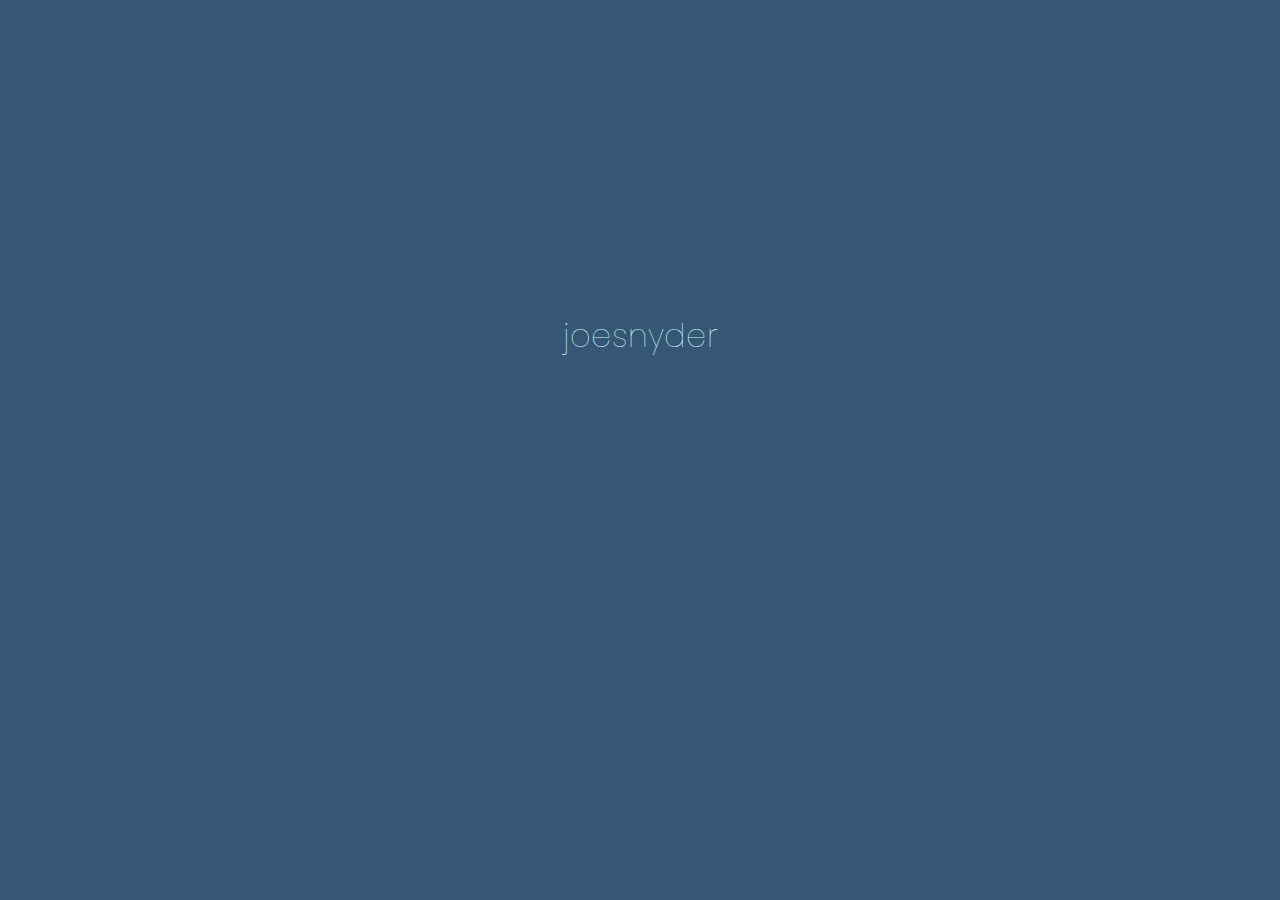
<file: index.html>
<!DOCTYPE html>
<html lang="en">
<head>
    <meta charset="UTF-8">
    <meta name="viewport" content="width=device-width, initial-scale=1.0">
    <link rel="preconnect" href="https://fonts.googleapis.com">
<link rel="preconnect" href="https://fonts.gstatic.com" crossorigin>
<link href="https://fonts.googleapis.com/css2?family=Poppins:ital,wght@0,100;0,200;0,300;0,400;0,500;0,600;0,700;0,800;0,900;1,100;1,200;1,300;1,400;1,500;1,600;1,700;1,800;1,900&display=swap" rel="stylesheet">
<link rel="stylesheet" href="style.css">
    
</head>
<body>
    <div class="intro">
        <h1 class="logo-header">
            <span class="logo">joesnyder</span><span class="logo">.media</span>
        </h1>
    </div>

    <header>
        <h4 class="logo-title">joesnyder.media</h4>
    </header>
    <nav>
        <a href="index.html" class="nav-option" id="home">Home</a>
        <a href="Portfolio.html" class="nav-option" id="portfolio">Portfolio</a>
        <a href="About.html" class="nav-option">About</a>
        <a href="contact.html" class="nav-option">Contact</a>
        <span></span>
    </nav>
    <br>
    <br>

    <div class="grid1" id="grid1">
    <div class="hidden" id="container2">
        <div class="text1" id="text1"><h1>Video Production</h1></div>
    </div>
    <div class="hidden" id="container2">
        <div class="text1" id="text1"><h1>Broadcast Media</h1></div>
    </div>
    <div class="hidden" id="container2">
        <div class="text1" id="text1"><h1>Journalist Media</h1></div>
    </div>
   

    </div>
   
    <script defer src="app.js"></script>
</body>
</html>
</file>
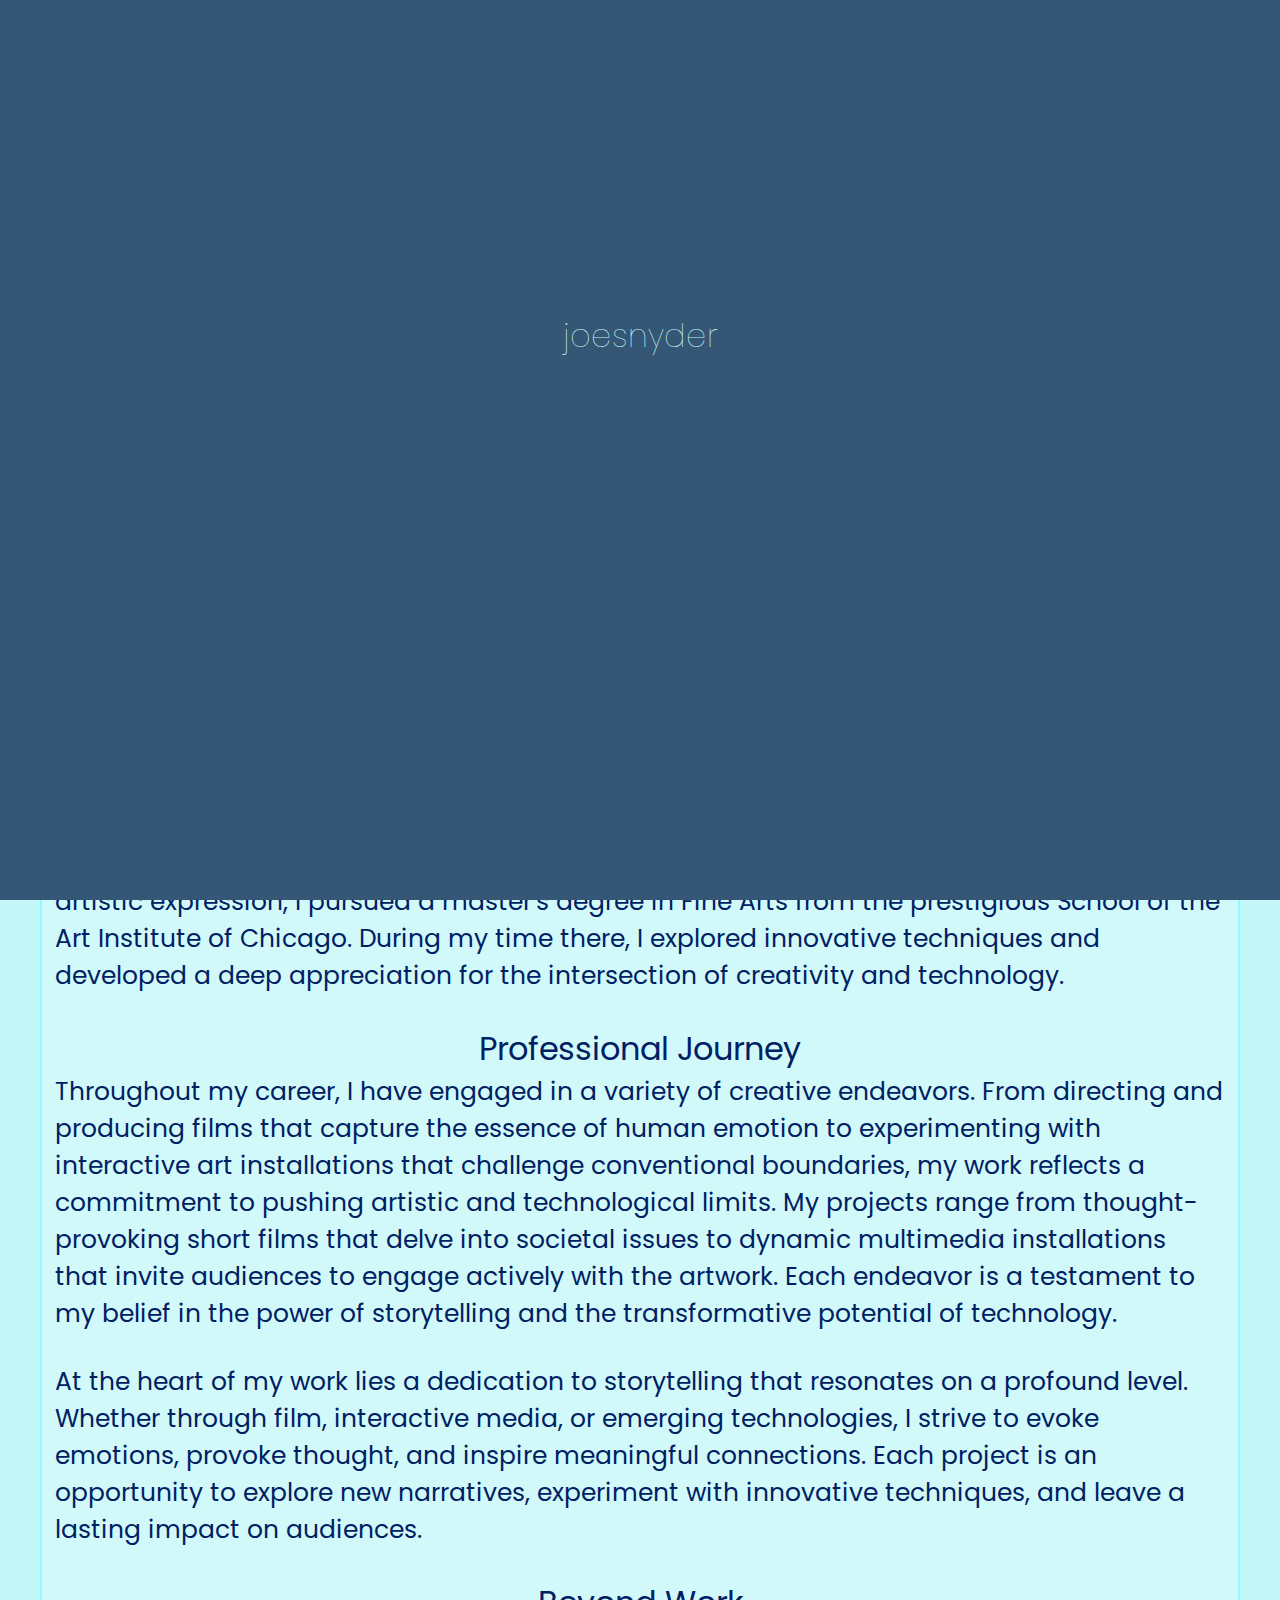
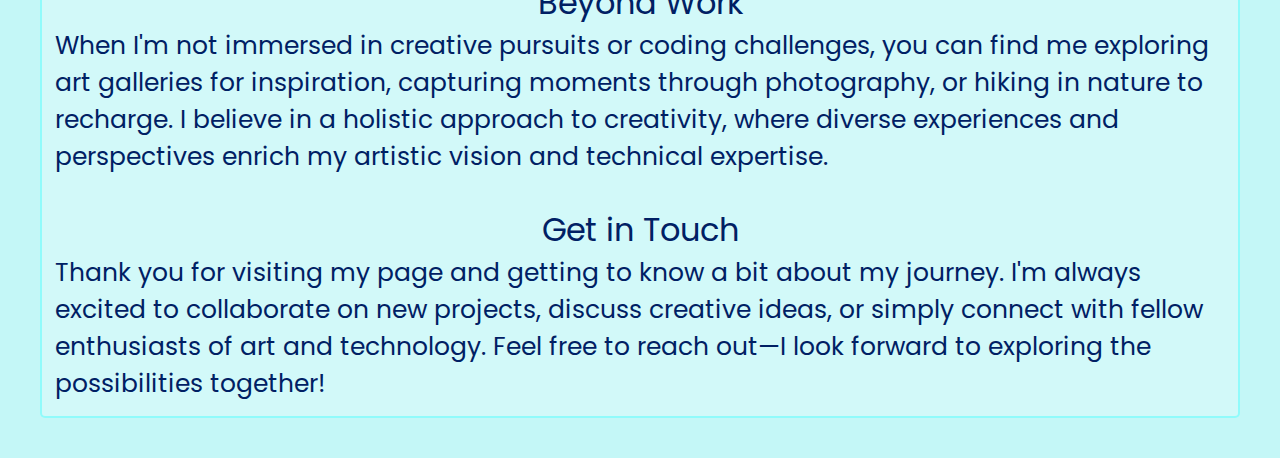
<file: About.html>
<!DOCTYPE html>
<html lang="en">
<head>
    <meta charset="UTF-8">
    <meta name="viewport" content="width=device-width, initial-scale=1.0">
    <link rel="preconnect" href="https://fonts.googleapis.com">
<link rel="preconnect" href="https://fonts.gstatic.com" crossorigin>
<link href="https://fonts.googleapis.com/css2?family=Poppins:ital,wght@0,100;0,200;0,300;0,400;0,500;0,600;0,700;0,800;0,900;1,100;1,200;1,300;1,400;1,500;1,600;1,700;1,800;1,900&display=swap" rel="stylesheet">
<link rel="stylesheet" href="style.css">
    
</head>
<body>
    <div class="intro">
        <h1 class="logo-header">
            <span class="logo">joesnyder</span><span class="logo">.media</span>
        </h1>
    </div>

    <header>
        <h4 class="logo-title">joesnyder.media</h4>
    </header>
    <nav>
        <a href="index.html" class="nav-option" id="home">Home</a>
        <a href="Portfolio.html" class="nav-option" id="portfolio">Portfolio</a>
        <a href="About.html" class="nav-option">About</a>
        <a href="contact.html" class="nav-option">Contact</a>
        <span></span>
    </nav>
   <br>
    <br>
    <br>
    <br>
    <div>
        <img src="1715282508470.jpg">
    </div>
    <div class="about" id="about">
        <h4 style="justify-content:center;">
          

<p><h2>Education and Background</h2>
<h3>I earned my bachelor's degree in Film and Video from the University of Wisconsin Milwaukee, where I honed my skills in visual storytelling and media production. Following my passion for artistic expression, I pursued a master's degree in Fine Arts from the prestigious School of the Art Institute of Chicago. During my time there, I explored innovative techniques and developed a deep appreciation for the intersection of creativity and technology.</h3> </p>
<br>
<p>            
<h2>Professional Journey </h2>
<h3>Throughout my career, I have engaged in a variety of creative endeavors. From directing and producing films that capture the essence of human emotion to experimenting with interactive art installations that challenge conventional boundaries, my work reflects a commitment to pushing artistic and technological limits.

My projects range from thought-provoking short films that delve into societal issues to dynamic multimedia installations that invite audiences to engage actively with the artwork. Each endeavor is a testament to my belief in the power of storytelling and the transformative potential of technology.</h3></p>
<br>
<p>            
<h2<Creative Philosophy</h2>
<h3>At the heart of my work lies a dedication to storytelling that resonates on a profound level. Whether through film, interactive media, or emerging technologies, I strive to evoke emotions, provoke thought, and inspire meaningful connections. Each project is an opportunity to explore new narratives, experiment with innovative techniques, and leave a lasting impact on audiences.</h3></p>
<p>
<br>    
<h2>Beyond Work</h2>
<h3>When I'm not immersed in creative pursuits or coding challenges, you can find me exploring art galleries for inspiration, capturing moments through photography, or hiking in nature to recharge. I believe in a holistic approach to creativity, where diverse experiences and perspectives enrich my artistic vision and technical expertise.</h3></p>
<p>
<br>    
<h2>Get in Touch</h2>
<h3>Thank you for visiting my page and getting to know a bit about my journey. I'm always excited to collaborate on new projects, discuss creative ideas, or simply connect with fellow enthusiasts of art and technology. Feel free to reach out—I look forward to exploring the possibilities together!</h3></p>
            
    </div>
    <script src="app.js"></script>
</body>
</html>
</file>
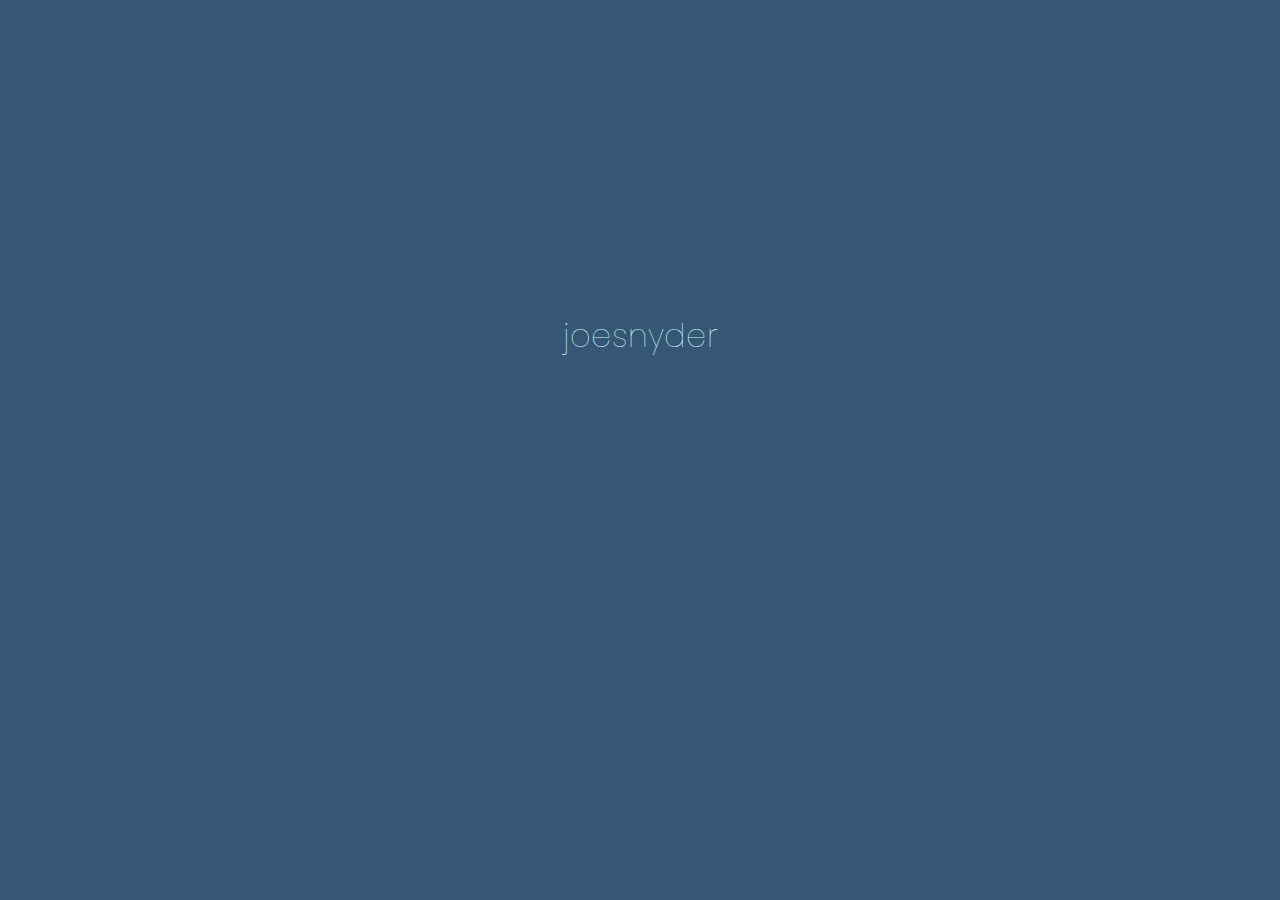
<file: Portfolio.html>
<!DOCTYPE html>
<html lang="en">
<head>
    <meta charset="UTF-8">
    <meta name="viewport" content="width=device-width, initial-scale=1.0">
    <link rel="preconnect" href="https://fonts.googleapis.com">
<link rel="preconnect" href="https://fonts.gstatic.com" crossorigin>
<link href="https://fonts.googleapis.com/css2?family=Poppins:ital,wght@0,100;0,200;0,300;0,400;0,500;0,600;0,700;0,800;0,900;1,100;1,200;1,300;1,400;1,500;1,600;1,700;1,800;1,900&display=swap" rel="stylesheet">
<link rel="stylesheet" href="style.css">
   
</head>
<body>
    <div class="intro">
        <h1 class="logo-header">
            <span class="logo">joesnyder</span><span class="logo">.media</span>
        </h1>
    </div>

    <header>
        <h4 class="logo-title">joesnyder.media</h4>
    </header>
    <nav>
        <a href="index.html" class="nav-option" id="home">Home</a>
        <a href="Portfolio.html" class="nav-option" id="portfolio">Portfolio</a>
        <a href="About.html" class="nav-option">About</a>
        <a href="contact.html" class="nav-option">Contact</a>
        <span></span>
    </nav>
   <h1>Video Production</h1>
    <iframe src="https://player.vimeo.com/video/267059800?title=0&amp;byline=0&amp;portrait=0&amp;badge=0&amp;autopause=0&amp;player_id=0&amp;app_id=58479" width="640" height="480" frameborder="0" allow="autoplay; fullscreen; picture-in-picture; clipboard-write" title="Joseph Snyder's Cinematography"></iframe>

<div class="portfolio" id="portfolio">
<!--     <div class="website" id="website"><a href="https://josephleonsnyder.github.io/gooblegoblerecords/">Gooble Goble Records</a></div> -->
    
</div>

    <script src="app.js"></script>
</body>
</html>
</file>
<file: style.css>
* {
    margin: 0;
    padding: 0;
    box-sizing: border-box;
    font-family: 'Poppins', sans-serif;
    font-weight: lighter;
    display: grid;
    place-items: center;
}

body {
    background-color: #c4f7f7;
}

header{
    position: relative;
    left: 0;
    top: 0;
    width: 1005;
    height: 80px;
}

header h4 {
    position: absolute;
    left: 10%;
    bottom: 1rem;
    font-size: 1.6rem;
}

/* Splash Screen */

.intro{
    position: fixed;
    z-index: 1;
    left: 0;
    top: 0;
    width: 100%;
    height: 100vh;
    background-color: #355674;
    transition: 1s;
}


.logo-header{
    position: absolute;
    top: 40%;
    left: 50%;
    transform: translate(-50%, -50%);
    color: #c4f7f7;
}

.logo{
    position: relative;
    display: inline-block;
    bottom: -20px;
    opacity: 0;
}

.logo.active{
    bottom: 0;
    opacity: 1;
    transition: ease-in-out 0.5s;
}

.logo.fade{
    bottom: 150px;
    opacity: 0;
    transition: ease-in-out 0.5s;
}

header h4 {
    color: #355674;
    cursor: pointer;
}

nav {
    position: relative;
    width: 500px;
    height: 50px;
    background-color: rgba(255, 255, 255, 0.2);
    border: 2pt white solid;
    display: flex;
    cursor: pointer;
    border-radius: 8px;
    justify-content: center;
    align-items: center;
    
}

.nav-option {
    position: relative;
    display: inline-block;
    /* justify-content: space-evenly; */
    /* border: white solid 2pt; */
    font-size: 1em;
    color: #355674;
    font-family: system-ui, -apple-system, BlinkMacSystemFont, 'Segoe UI', Roboto, Oxygen, Ubuntu, Cantarell, 'Open Sans', 'Helvetica Neue', sans-serif;
    font-style: none;
    text-decoration: none;
    font-size: larger;
    margin: 10px;
    padding: 0 23px;
   
}



nav span {
    position: absolute;
    top: 0;
    left: 0;
    width: 20px;
    height: 100%;
    background: linear-gradient(45deg, #ffffff33, #1bffff);
    border-radius: 8px;
    transition: 1000ms ease-in-out;

}

nav a:nth-child(1):hover~span {
left: 0; width: 50px;
}

nav a:nth-child(2):hover~span {
    left: 95px;
    width: 200px;
    }

nav a:nth-child(3):hover~span {
    left: 189px;
    width: 200px;
        }
        
nav a:nth-child(4):hover~span {
    left: 290px;
    width: 300px;
        }




        






.main {
    justify-content: space-around;
    display: grid;

}


img {
    border-radius: 50px;
    margin: 10px;
    padding: 3px;
}

.circle:hover {
    /* background-color: white; */
    justify-content: center;
    align-content: center;
    font-size: 15pt;
    color: #ffffff; 
    cursor: pointer;
    transition: ease-in-out;
    transition-duration: 1000ms; 

}

.container2 {
    justify-content:center;
    display: flex;
    margin: 5px;
    padding: 0;
    background-color: #1bffff;
    
}

.container2:hover {
    justify-content:center;
    display: flex;
    margin: 5px;
    padding: 0;
    background-color: #ffffff;
    transition: all 1s;
}

.text1 {
    align-items: center;
    font-size: 24pt;
    margin: 20px;
    cursor: pointer;
}

.text1:hover {
    align-items: center;
    font-size: 30pt;
    margin: 20px;
    transform: translateX(5%);
    background-color: #1bffff;
    color: #ffffff;
    transition: all 1s;
}

.hidden {
    opacity: 0;
    filter: blur(50px);
    transform: translateX(-100%);
    transition: all 1s;
}

.show {
    opacity: 1;
    filter: blur(0);
    transform: translateX(0)
}

.img:nth-child(1) {
    transition-delay: 200ms
}

.img:nth-child(2) {
    transition-delay: 200ms
}

.img:nth-child(3) {
    transition-delay: 200ms
}

.img:nth-child(4) {
    transition-delay: 200ms
}

.img:nth-child(5) {
    transition-delay: 200ms
}

.img:nth-child(6) {
    transition-delay: 200ms
}

.img:nth-child(7) {
    transition-delay: 200ms
}

.img:nth-child(8) {
    transition-delay: 200ms
}

.img:nth-child(9) {
    transition-delay: 200ms
}

.img:nth-child(10) {
    transition-delay: 200ms
}

.img:nth-child(11) {
    transition-delay: 200ms
}

.img:nth-child(12) {
    transition-delay: 200ms
}

section {
    display: grid;
    place-items: center;
    align-content: center;
    min-height: 100vh;

}

.about {
    margin: 30pt;
    padding: 10pt;
    color: #002064;
    font-size: 16pt;
    font-weight: bold;
    background-color: #ffffff3f;
    border-radius: 5px;
    border: #1bffff5d 2pt solid;
}

.contact {
    margin: 30px;
    padding: 10px;
    background-color: #ffffff6d;
    border-radius: 12px;
    border: #1bffff22 solid 2pt;
}

.grid1 {
    justify-content: space-evenly;
    align-items: center;
    margin: 10px;
    padding: 3px;
}

.portfolio {
    align-content: center;
}




.website {
    background-color: rgba(255, 255, 255, 0.224);
    margin: 10pt;
    padding: 5pt;
    font-size: 36pt;
    font-family: system-ui, -apple-system, BlinkMacSystemFont, 'Segoe UI', Roboto, Oxygen, Ubuntu, Cantarell, 'Open Sans', 'Helvetica Neue', sans-serif;
    color: #1bffff;
    text-decoration: none;
    border-radius: 5pt;
    box-shadow: #00000033;
    cursor: pointer;
    
}

.website:hover {
    background-color: rgb(255, 255, 255);
    margin: 12pt;
    padding: 5pt;
    font-size: 36pt;
    font-family: system-ui, -apple-system, BlinkMacSystemFont, 'Segoe UI', Roboto, Oxygen, Ubuntu, Cantarell, 'Open Sans', 'Helvetica Neue', sans-serif;
    color: #1bffff;
    text-decoration: none;
    border-radius: 5pt;
    box-shadow: #000000;
    cursor: pointer;
    transform: translateX(5%);
    transition: ease-in-out;
    transition-duration: 500ms;
}
</file>
